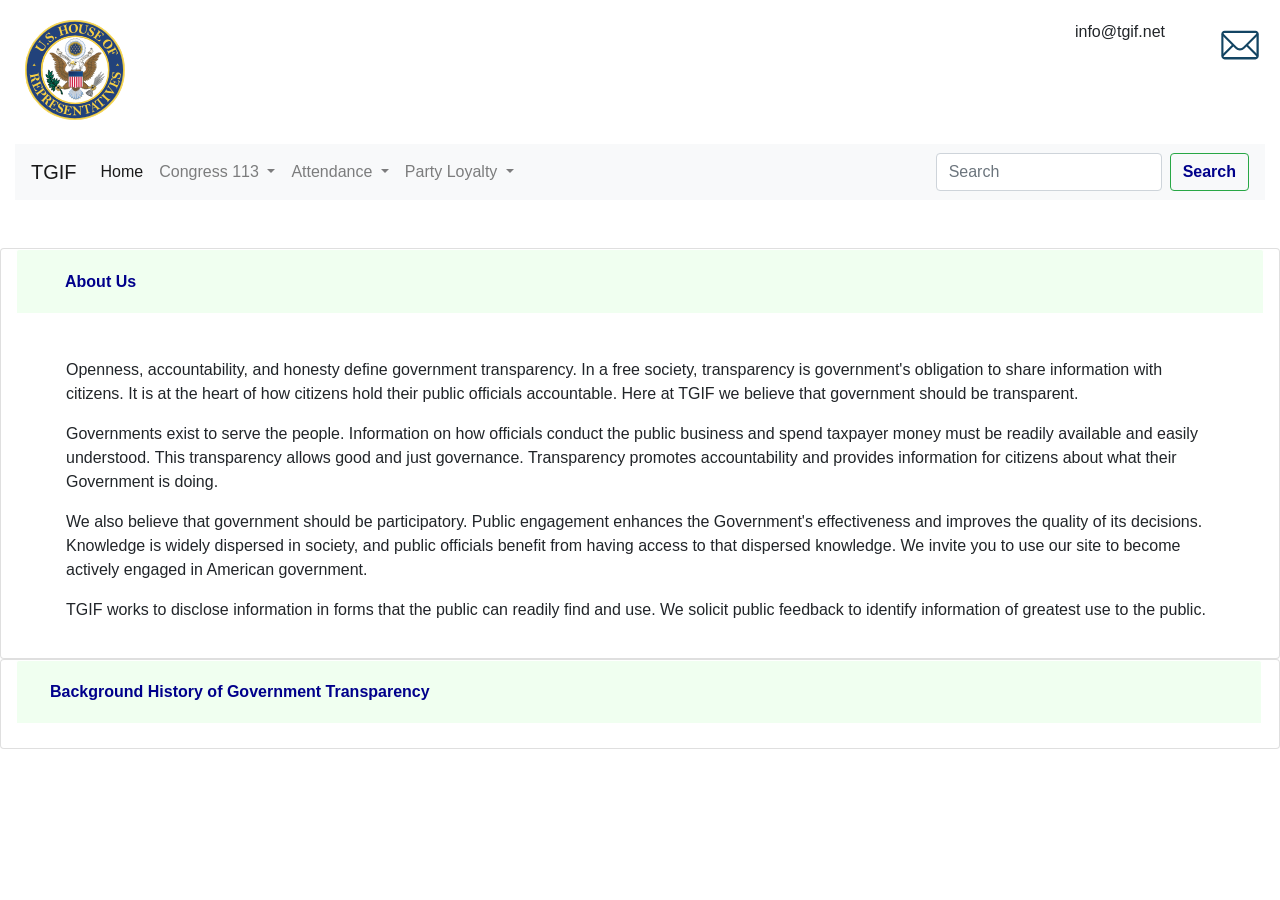
<file: index.html>
<!DOCTYPE html>
<html lang="en">

<head>

    <link rel="stylesheet" href="senate.css">
    <link rel="stylesheet" href="https://stackpath.bootstrapcdn.com/bootstrap/4.1.3/css/bootstrap.min.css" integrity="sha384-MCw98/SFnGE8fJT3GXwEOngsV7Zt27NXFoaoApmYm81iuXoPkFOJwJ8ERdknLPMO" crossorigin="anonymous">


</head>

<body>

    <header>
        <div class="container-fluid">
            <div>
                <img class="logo" src="Seal_of_the_United_States_House_of_Representatives.svg" alt="logo">

                <img class="email_icon" src="if_mail_1814108.svg" alt="email">
                <p class="email_text">info@tgif.net</p>

            </div>

        </div>

    </header>

    <br>


    <div class="container-fluid">

        <nav class="navbar navbar-expand-lg navbar-light bg-light">
            <a class="navbar-brand" href="#">TGIF</a>
            <button class="navbar-toggler" type="button" data-toggle="collapse" data-target="#navbarSupportedContent" aria-controls="navbarSupportedContent" aria-expanded="false" aria-label="Toggle navigation">
                <span class="navbar-toggler-icon"></span>
            </button>
        

            <div class="collapse navbar-collapse" id="navbarSupportedContent">
                <ul class="navbar-nav mr-auto">
                    <li class="nav-item active">
                        <a class="nav-link" href="index.html">Home <span class="sr-only">(current)</span></a>
                    </li>

                    <li class="nav-item dropdown">
                        <a class="nav-link dropdown-toggle" href="#" id="navbarDropdown" role="button" data-toggle="dropdown" aria-haspopup="true" aria-expanded="false">
                            Congress 113
                        </a>
                        <div class="dropdown-menu" aria-labelledby="navbarDropdown">
                            <a class="dropdown-item" href="senate-data_5.html">Senate</a>
                            <a class="dropdown-item" href="#">House of Representatives</a> </div>
                    </li>
                    <li class="nav-item dropdown">
                        <a class="nav-link dropdown-toggle" href="#" id="navbarDropdown" role="button" data-toggle="dropdown" aria-haspopup="true" aria-expanded="false">
                            Attendance
                        </a>
                        <div class="dropdown-menu" aria-labelledby="navbarDropdown">
                            <a class="dropdown-item" href="senate%20attendance%20statistics.html">Senate</a>
                            <a class="dropdown-item" href="#">House of Representatives</a> </div>
                    </li>
                    <li class="nav-item dropdown">
                        <a class="nav-link dropdown-toggle" href="#" id="navbarDropdown" role="button" data-toggle="dropdown" aria-haspopup="true" aria-expanded="false">
                            Party Loyalty
                        </a>
                        <div class="dropdown-menu" aria-labelledby="navbarDropdown">
                            <a class="dropdown-item" href="senate-party-loyalty-statistics.html">Senate</a>
                            <a class="dropdown-item" href="#">House of Representatives</a> </div>
                    </li>
                </ul>
                <form class="form-inline my-2 my-lg-0">
                    <input class="form-control mr-sm-2" type="search" placeholder="Search" aria-label="Search">
                    <button class="btn btn-outline-success my-2 my-sm-0" type="submit">Search</button>
                </form>
            </div>

        </nav>
    </div>

    <br>
    <br>
    <!--accordion container-->

    <div class="accordion" id="accordionExample">
        <div class="card">
            <div class="card-header" id="headingOne">
                <h2 class="mb-0">
                    <button class="btn btn-link" type="button" data-toggle="collapse" data-target="#collapseOne" aria-expanded="true" aria-controls="collapseOne">
                        About Us
                    </button>
                </h2>
            </div>
            <br>

            <div id="collapseOne" class="collapse show" aria-labelledby="headingOne" data-parent="#accordionExample">
                <div class="card-body" class="col-xs-12 col-md-8 lg-md-8 xl-md-8">
                    <p>Openness, accountability, and honesty define government transparency. In a free society, transparency is government's obligation to share information with citizens. It is at the heart of how citizens hold their public officials accountable. Here at TGIF we believe that government should be transparent.</p>
                    <p>Governments exist to serve the people. Information on how officials conduct the public business and spend taxpayer money must be readily available and easily understood. This transparency allows good and just governance. Transparency promotes accountability and provides information for citizens about what their Government is doing.</p>
                    <p>We also believe that government should be participatory. Public engagement enhances the Government's effectiveness and improves the quality of its decisions. Knowledge is widely dispersed in society, and public officials benefit from having access to that dispersed knowledge. We invite you to use our site to become actively engaged in American government.</p>
                    <p>TGIF works to disclose information in forms that the public can readily find and use. We solicit public feedback to identify information of greatest use to the public.</p>
                </div>
            </div>
        </div>

        <div class="card">
            <div class="card-header" id="headingTwo">
                <h5 class="mb-0">
                    <button class="btn btn-link collapsed" type="button" data-toggle="collapse" data-target="#collapseTwo" aria-expanded="false" aria-controls="collapseTwo">
                        Background History of Government Transparency
                    </button>
                </h5>
            </div>
            <br>
            <div id="collapseTwo" class="collapse" aria-labelledby="headingTwo" data-parent="#accordionExample">
                <div class="card-body" class="col-xs-12 col-md-8 lg-md-8 xl-md-8">
                    <p>In the West, the idea that government should be open to public scrutiny and susceptible to public opinion dates back at least to the time of the Enlightenment, when many philosophes made an attack on absolutist doctrine of state secrecy, a core part of their intellectual project. The passage of formal legislative instruments to this end can also be traced to this time with Sweden, for example, (which then included Finland as a Swedish-governed territory) enacting free press legislation as part of its constitution (Freedom of the Press Act, 1766). This approach, and that of the philosophes more broadly, is strongly related to recent historiography on the eighteenth-century public sphere.

                        <p>Influenced by Enlightenment thought, the revolutions in America (1776) and France (1789), freedom of the press enshrined provisions and requirements for public budgetary accounting and freedom of the press in constitutional articles. In the nineteenth century, attempts by Metternichean statesmen to row back on these measures were vigorously opposed by a number of eminent liberal politicians and writers, Bentham, Mill and Acton prominent among the latter.</p>

                        <p>Open government is widely seen to be a key hallmark of contemporary democratic practice and is often linked to the passing of freedom of information legislation. Scandinavian countries claim to have adopted the first freedom of information legislation, dating the origins of its modern provisions to the eighteenth century and Finland continuing the presumption of openness after gaining independence in 1917, passing its Act on Publicity of Official Documents in 1951 (superseded by new legislation in 1999).</p>

                        <p>The United States passed its Freedom of Information Act (FOIA) in 1966, FOIAs, Access to Information Acts (AIAs) or equivalent laws were passed in Denmark and Norway in 1970.</p>
                </div>
            </div>
        </div>

    </div>

    <script src="https://code.jquery.com/jquery-3.3.1.slim.min.js" integrity="sha384-q8i/X+965DzO0rT7abK41JStQIAqVgRVzpbzo5smXKp4YfRvH+8abtTE1Pi6jizo" crossorigin="anonymous"></script>
    <script src="https://cdnjs.cloudflare.com/ajax/libs/popper.js/1.14.3/umd/popper.min.js" integrity="sha384-ZMP7rVo3mIykV+2+9J3UJ46jBk0WLaUAdn689aCwoqbBJiSnjAK/l8WvCWPIPm49" crossorigin="anonymous"></script>
    <script src="https://stackpath.bootstrapcdn.com/bootstrap/4.1.3/js/bootstrap.min.js" integrity="sha384-ChfqqxuZUCnJSK3+MXmPNIyE6ZbWh2IMqE241rYiqJxyMiZ6OW/JmZQ5stwEULTy" crossorigin="anonymous"></script>

</body>
</html>
</file>
<file: senate.css>
body {
    margin-left: 20px;
    margin-right: 20px;
    margin-top: 20px;
}


#senate-data {
    border: 1px solid black;
    border-collapse: collapse;


}

th,
td {
    width: 50px;
    height: 25px;
    border: 1px solid black;
    text-align: center !important;
}

td a {
    color: black;
    text-align: left;
}

.logo {
    width: 100px;
    height: 100px;
}

.email_icon {
    width: 50px;
    height: 50px;
    float: right;
}

.email_text {
    height: 50px;
    display: inline;
    float: right;
}

#header_id {
    font-weight: bold;
    border: 1px solid black;
}

header {
    padding-top: 20px;
    padding-left: 10px;
}

#headingOne{background-color:honeydew;
margin-left: 15px;
margin-right: 15px;
border: 1px solid white;}

#headingTwo{background-color:honeydew;
margin-left: 15px;
margin-right: 17px;
border: 1px solid white;}

.card-body{margin-left: 30px;}

.card-header {border: 1px solid white;}

.btn btn-link {font-size: 40px;
color: black;}

#form {
    margin-left: 15px;
margin-right: 15px;
}

select { width: 150px;
}

h3, h2, p {margin-left: 15px;
margin-right: 50px;}

h2 {color: darkblue !important;
font-size: 30px !important;}

h3 {color: darkblue !important;
font-size: 21px !important;
font-weight: bold !important;}

button {color: darkblue !important;
font-size: 21pxpx !important;
font-weight: bold !important;
}
</file>
